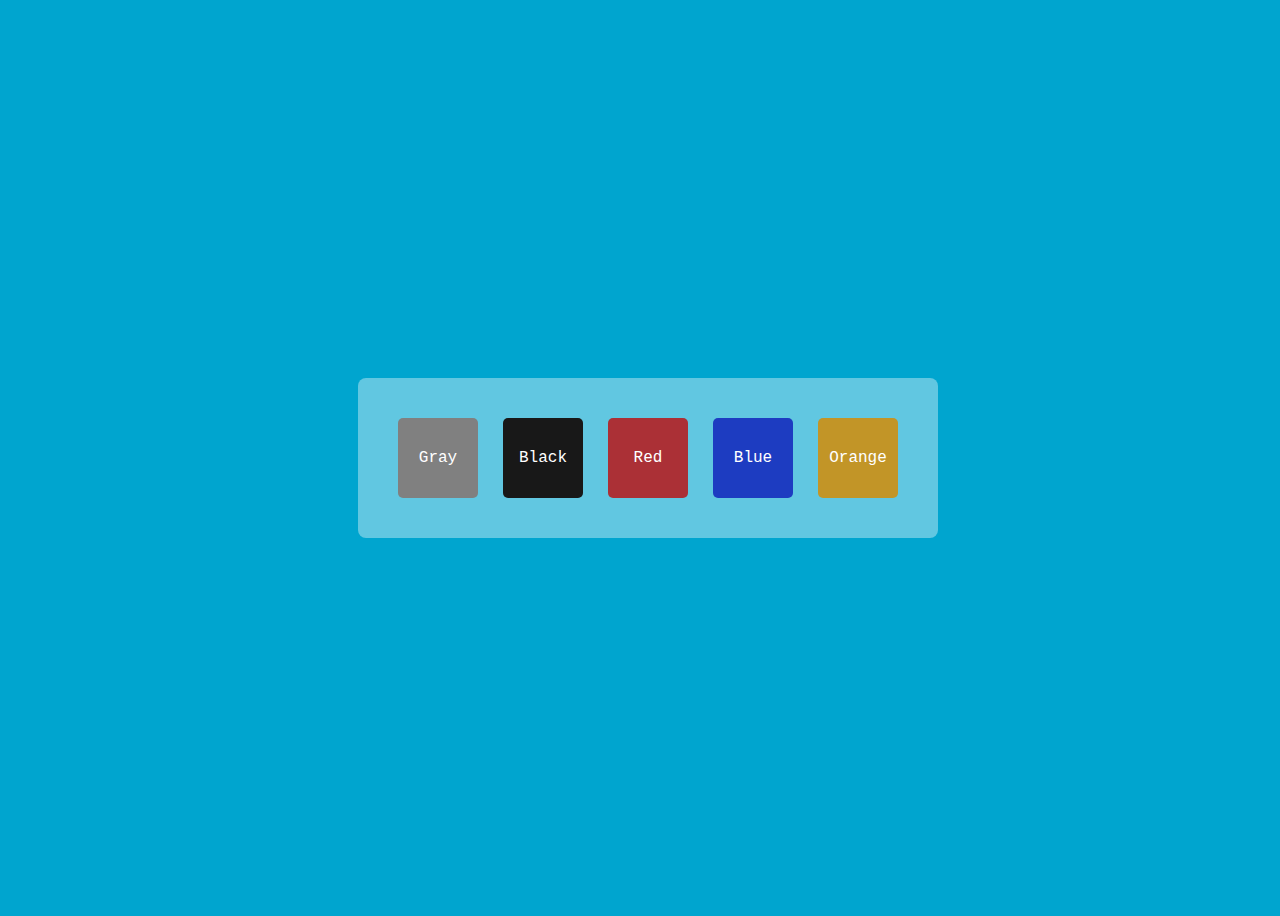
<file: 01_Color_Changer/Index.html>
<!DOCTYPE html>
<html lang="en">

<head>
    <meta charset="UTF-8">
    <meta name="viewport" content="width=device-width, initial-scale=1.0">
    <title>Color Changer</title>
    <link rel="stylesheet" href="./Style.css">
</head>

<body>
    <div id="btn_container">
        <button id="gray" class="button">Gray</button>
        <button id="black" class="button">Black</button>
        <button id="red" class="button">Red</button>
        <button id="blue" class="button">Blue</button>
        <button id="orange" class="button">Orange</button>
    </div>
</body>



<script src="./Script.js"></script>



</html>
</file>
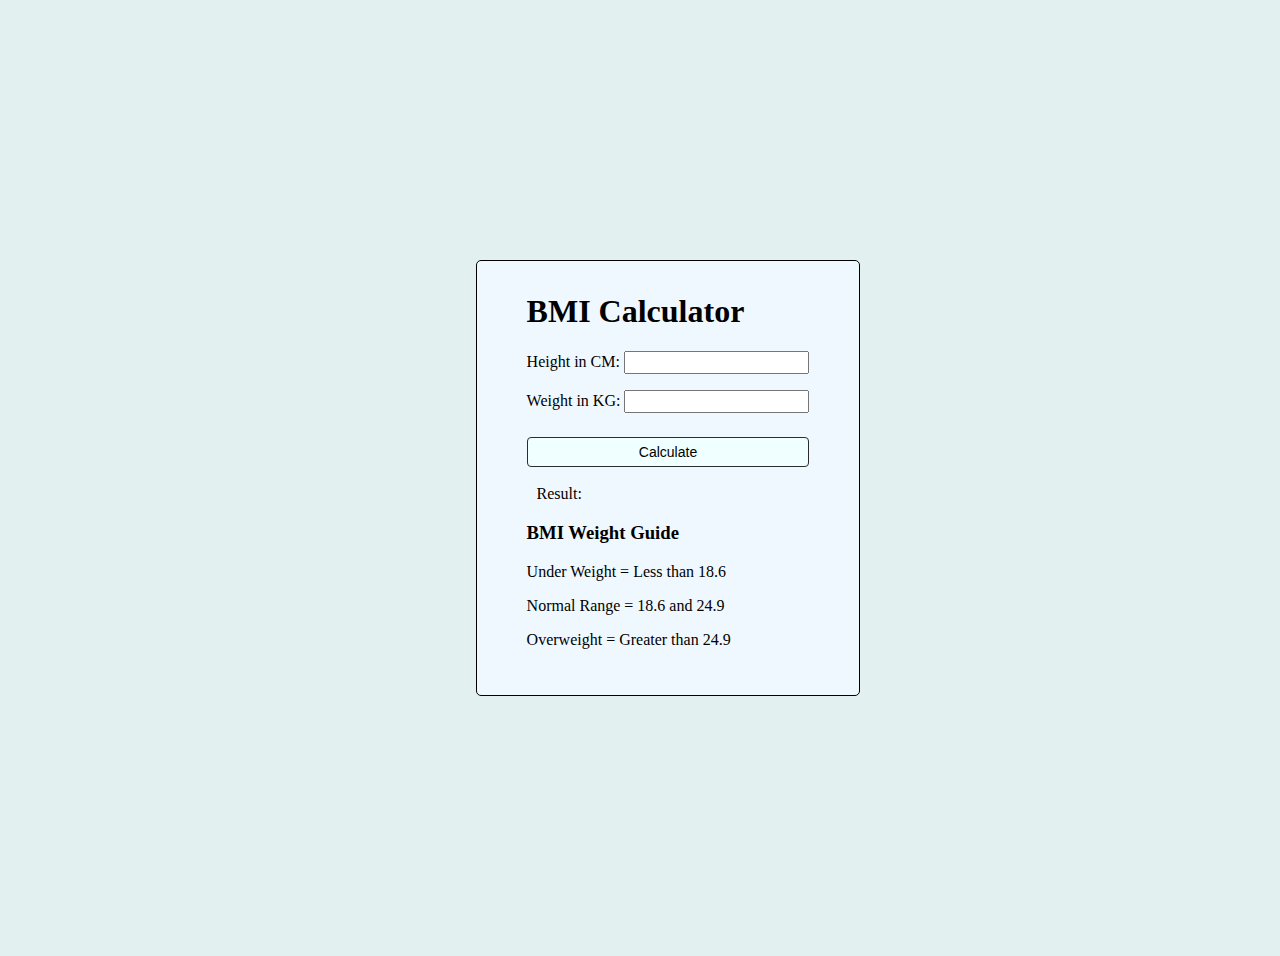
<file: 02_BMI_Calculator/Index.html>
<!DOCTYPE html>
<html lang="en">

<head>
    <meta charset="UTF-8">
    <meta name="viewport" content="width=device-width, initial-scale=1.0">
    <title>BMI Calculator</title>
    <link rel="stylesheet" href="./Style.css">
</head>

<body>
    <div id="container">
        <h1>BMI Calculator</h1>

        <form action="">
            <p>
                <label for="height">Height in CM:</label>
                <input type="text" id="height">
            </p>
            <p>
                <label for="weight">Weight in KG:</label>
                <input type="text" id="weight">
            </p>

            <button id="calculateBtn">Calculate</button>

            <div id="result">Result:</div>

            <div id="weight-guide">
                <h3>BMI Weight Guide</h3>
                <p>Under Weight = Less than 18.6</p>
                <p>Normal Range = 18.6 and 24.9</p>
                <p>Overweight = Greater than 24.9</p>
            </div>
        </form>

    </div>

    <script src="./Script.js"></script>
</body>

</html>
</file>
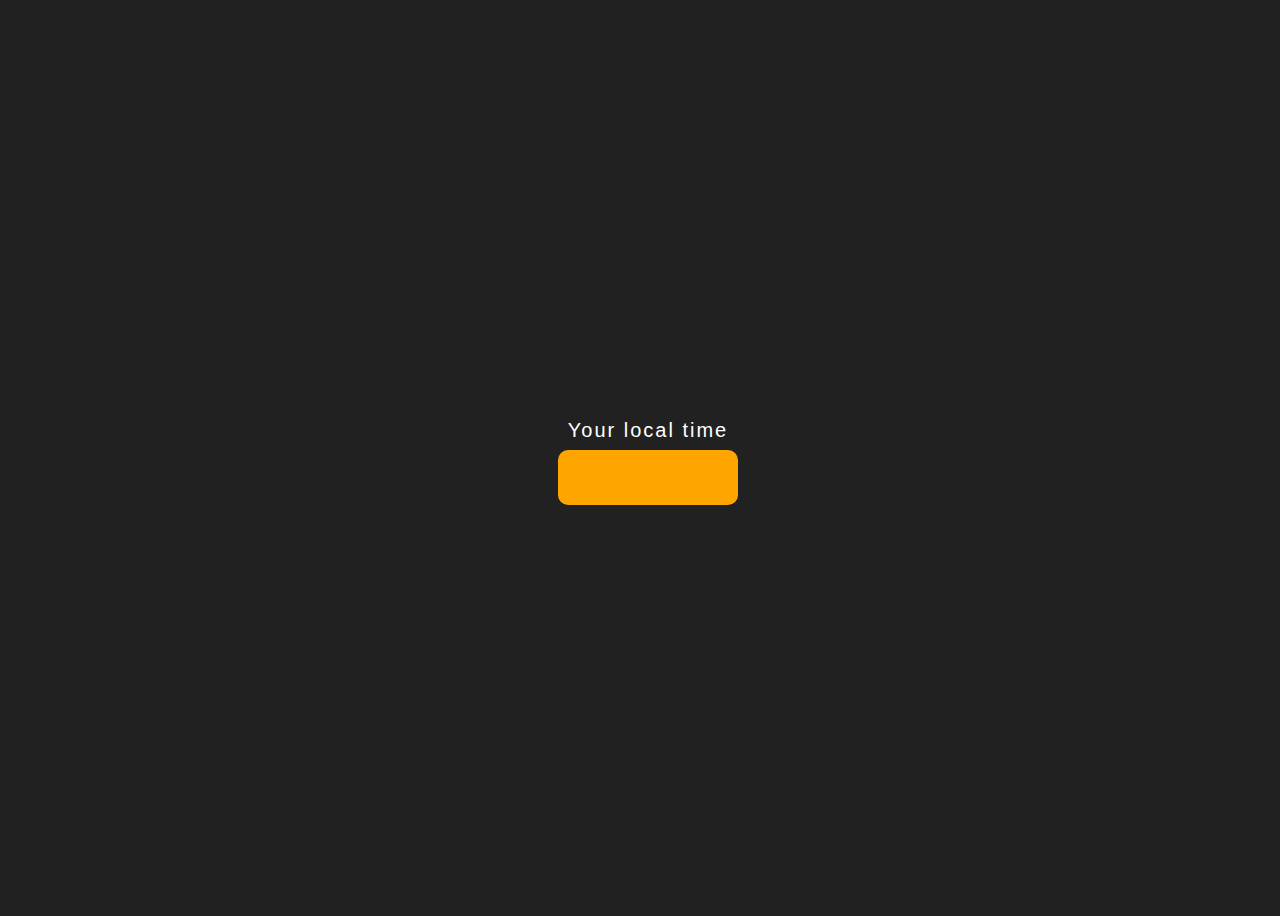
<file: 03_Digital_Clock/Index.html>
<!DOCTYPE html>
<html lang="en">

<head>
    <meta charset="UTF-8">
    <meta name="viewport" content="width=device-width, initial-scale=1.0">
    <title>Digital Clock</title>

    <link rel="stylesheet" href="./Style.css">
</head>

<body>
    <div id="container">
        <p>Your local time</p>
        <div id="timeContainer">
            <p id="time"></p>
        </div>
    </div>
</body>

<script src="./Script.js"></script>

</html>
</file>
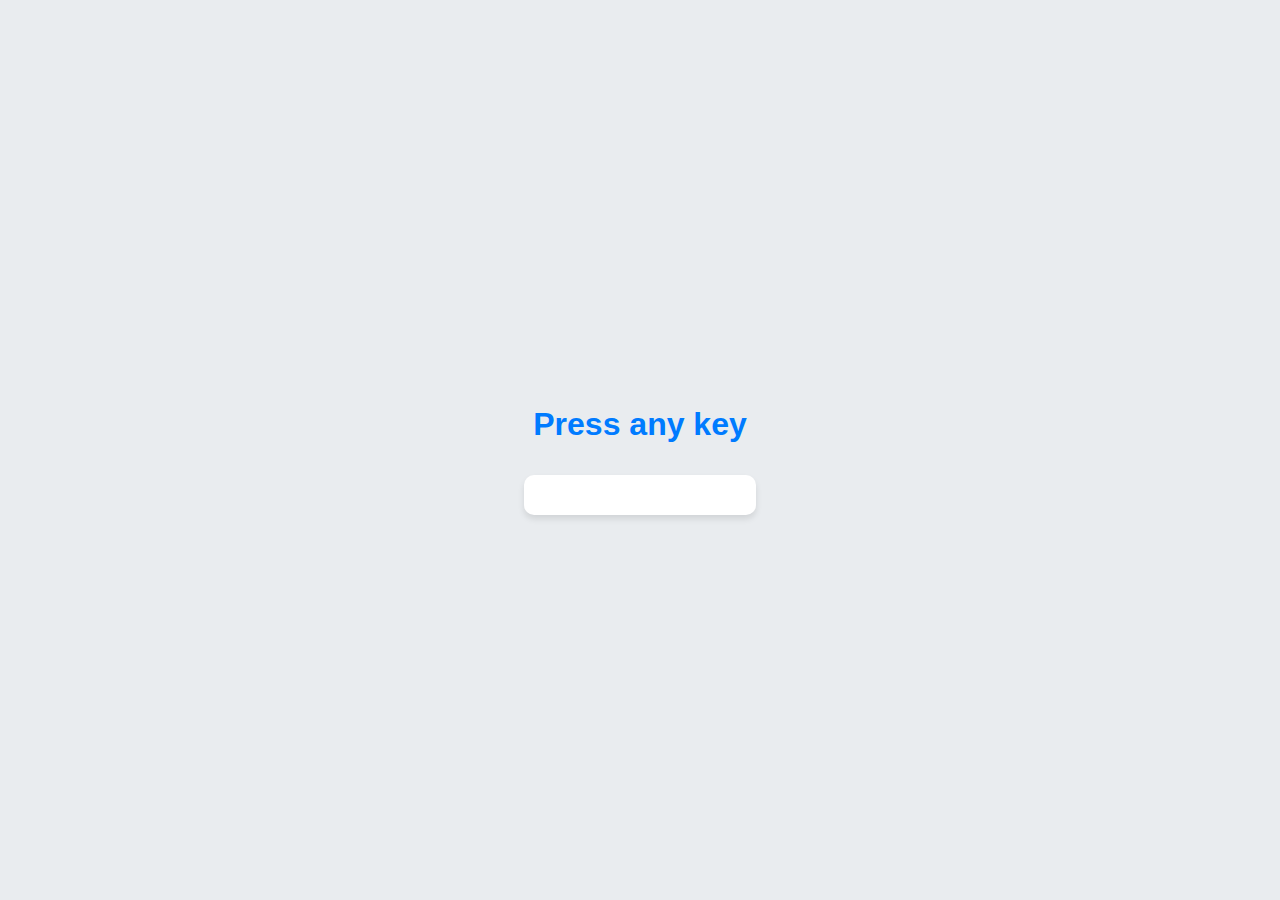
<file: 06_KeyBoard_key_press/Index.html>
<!DOCTYPE html>
<html lang="en">

<head>
    <meta charset="UTF-8">
    <meta name="viewport" content="width=device-width, initial-scale=1.0">
    <title>Keyboard Kry Press</title>
    <link rel="stylesheet" href="./Style.css">
</head>

<body>
    <h1>Press any key</h1>
    <div id="container"></div>
</body>

<script>
    let container = document.getElementById("container");

    window.addEventListener('keydown', function(e) {
        container.innerHTML =
            `<table>
                <tr>
                    <th>Key</th>
                    <th>Key Code</th>
                    <th>Code</th>
                </tr>
                <tr>
                    <td>${e.key}</td>
                    <td>${e.keyCode}</td>
                    <td>${e.code}</td>
                </tr>

        </table>`
    })
</script>

</html>
</file>
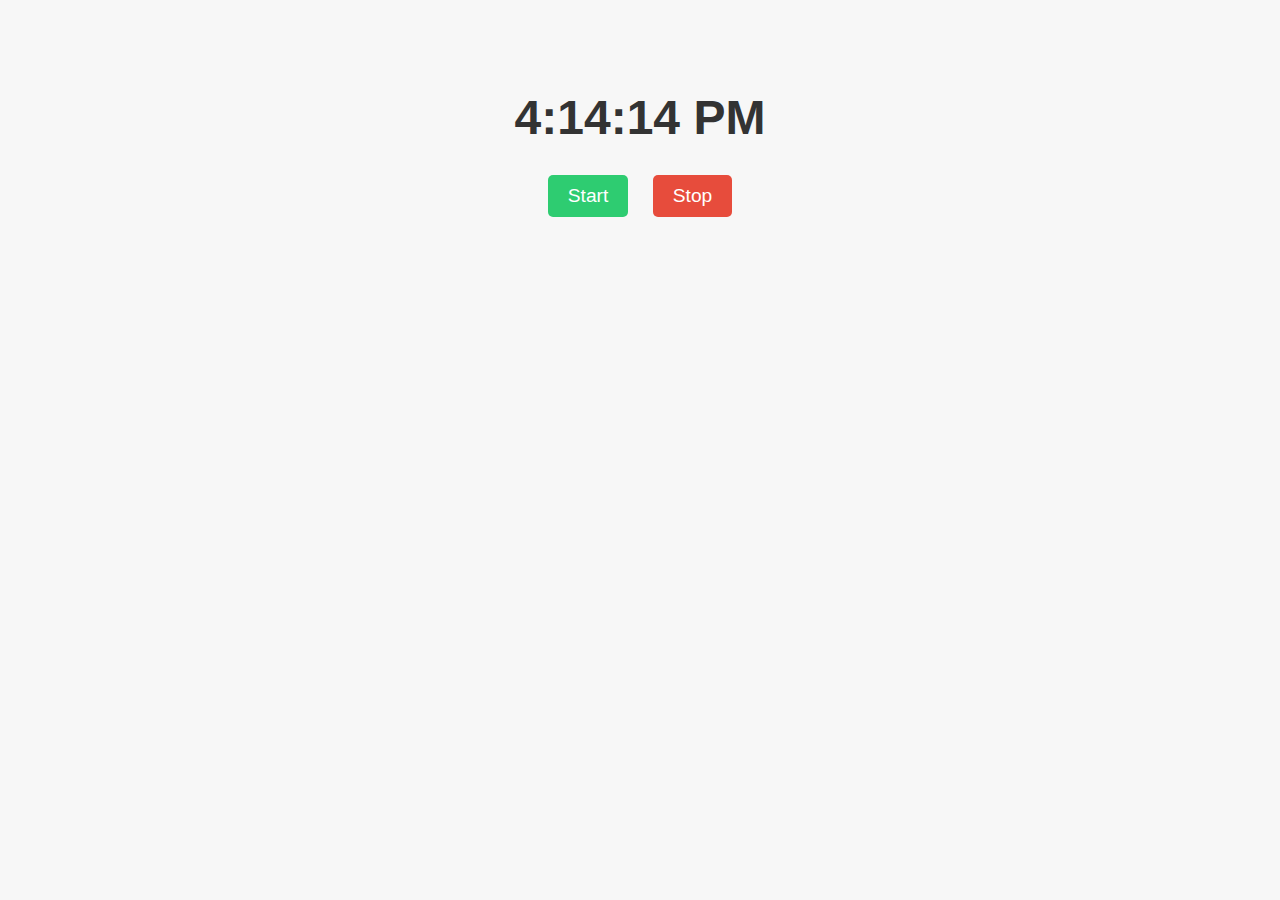
<file: 05_Live_Timer/Live_Timer.html>
<!DOCTYPE html>
<html lang="en">

<head>
    <meta charset="UTF-8" />
    <meta name="viewport" content="width=device-width, initial-scale=1.0" />
    <title>Set Time Out and Clear Time Out</title>
    <link rel="stylesheet" href="./style.css">
</head>

<body>

    <h1 id="time"></h1>
    <button id="start">Start</button>
    <button id="stop">Stop</button>

</body>
<script src="./Script.js"></script>

</html>
</file>
<file: 01_Color_Changer/Style.css>
body {
    background-color: #00A5CF;
    width: 100%;
    height: 100vh;
    align-items: center;
    justify-content: center;
    display: flex;
}

#btn_container {
    background-color: rgba(255, 255, 255, 0.379);
    padding: 50px;
    border-radius: 15px;
    display: flex;
    gap: 20px;
    width: 40%;
    margin: auto;
}

#gray {
    background-color: gray;
}

#black {
    background-color: rgb(24, 24, 24);
}

#red {
    background-color: rgba(195, 0, 0, 0.762);
}

#blue {
    background-color: rgba(0, 0, 179, 0.697);
}

#orange {
    background-color: rgba(214, 139, 0, 0.828);
}

button {
    cursor: pointer;
    width: 100px;
    height: 100px;
    border-radius: 5px;
    border: none;
    outline: none;
    color: white;
    font-size: 16px;
    font-family: 'Courier New', Courier, monospace;
}


/* Resposive */

@media only screen and (max-width: 600px) {
    body {
        background-color: rgb(222, 255, 11);
    }
    button {
        width: 80%;
        max-height: 60px;
        border-radius: 5px;
        font-size: 16px;
    }
    #btn_container {
        display: flex;
        flex-direction: column;
        align-items: center;
        width: 100vw;
        padding: 20px;
    }
}

@media only screen and (min-width: 600px) {
    button {
        min-width: 60px;
        min-height: 50px;
        max-height: 50px;
        border-radius: 5px;
        font-size: 10px;
    }
    #btn_container {
        padding: 20px;
        border-radius: 8px;
        display: flex;
        gap: 7px;
        width: 50%;
    }
}

@media only screen and (min-width: 768px) {
    button {
        min-width: 80px;
        min-height: 80px;
        border-radius: 5px;
        font-size: 16px;
    }
    #btn_container {
        gap: 25px;
        padding: 40px;
        border-radius: 15px;
        min-width: 500px;
        max-width: 500px;
    }
}

@media only screen and (min-width: 1200px) {
    button {
        width: 80px;
        height: 80px;
        border-radius: 5px;
        font-size: 16px;
    }
    #btn_container {
        padding: 40px;
        border-radius: 8px;
        width: 40%;
    }
}
</file>
<file: 02_BMI_Calculator/Style.css>
body {
    background-color: rgb(226, 240, 240);
    display: flex;
    width: 100vw;
    height: 100vh;
    align-items: center;
    justify-content: center;
    padding: 20px;
}

#container {
    border: 1px solid black;
    padding: 10px 50px 30px 50px;
    border-radius: 5px;
    background-color: aliceblue;
}

#calculateBtn {
    margin: 8px 0px;
    width: 100%;
    height: 30px;
    border: 1px solid rgb(44, 44, 44);
    background-color: azure;
    padding: 5px;
    font-size: 14px;
    border-radius: 4px;
}

label {
    font-size: 16px;
}

input {
    outline: none;
    padding: 2px;
}

#result {
    margin: 10px;
    font-size: 16px;
}

@media only screen and (max-width: 399px) {
    body {
        max-width: 80%;
    }
    #container {
        max-height: 100vh;
        margin: 20px;
        width: 75%;
        padding: 20px;
        border-radius: 5px;
    }
    label {
        font-size: 14px;
    }
    input {
        padding: 2px;
    }
    #result {
        font-weight: bold;
        margin: 5px;
        font-size: 12px;
    }
    #calculateBtn {
        width: 100%;
        margin-top: 14px;
    }
    input {
        width: 100%;
        margin-top: 4px;
    }
    p {
        margin: 5px;
    }
    h1 {
        font-size: 20px;
    }
}
</file>
<file: 03_Digital_Clock/Style.css>
body {
    width: 100vw;
    height: 100vh;
    display: flex;
    align-items: center;
    justify-content: center;
    background-color: #212121;
}

#container {
    font-size: 20px;
    text-align: center;
}

#timeContainer {
    width: 180px;
    height: 55px;
    border-radius: 10px;
    background-color: #FFA500;
    display: flex;
    align-items: center;
    justify-content: center;
}

#time {
    font-size: 24px;
    letter-spacing: 5px;
}

p {
    color: white;
    letter-spacing: 2px;
    font-family: Arial, Helvetica, sans-serif;
    margin: 8px;
}
</file>
<file: 06_KeyBoard_key_press/Style.css>
/* Style.css */

body,
html {
    margin: 0;
    padding: 0;
    font-family: 'Arial', sans-serif;
    background-color: #e9ecef;
    color: #333;
    height: 100vh;
    display: flex;
    flex-direction: column;
    justify-content: center;
    align-items: center;
}

h1 {
    color: #007bff;
    margin-bottom: 2rem;
}

#container {
    width: 90%;
    max-width: 600px;
    background: #fff;
    border-radius: 10px;
    box-shadow: 0 4px 6px rgba(0, 0, 0, 0.1);
    overflow: hidden;
    padding: 20px;
}

table {
    width: 100%;
    border-collapse: collapse;
    margin-top: 15px;
}

th,
td {
    padding: 12px;
    border: 1px solid #dee2e6;
    text-align: left;
}

th {
    background-color: #007bff;
    color: #fff;
}

tr:nth-child(even) {
    background-color: #f8f9fa;
}

tr:hover {
    background-color: #dee2e6;
}
</file>
<file: 05_Live_Timer/style.css>
/* Base styles */

body {
    font-family: 'Segoe UI', Tahoma, Geneva, Verdana, sans-serif;
    background-color: #f7f7f7;
    /* Soft background color */
    text-align: center;
    padding-top: 50px;
}

h1 {
    font-size: 3em;
    color: #333;
    /* Dark text for contrast */
    margin-bottom: 30px;
}

button {
    font-size: 1.2em;
    padding: 10px 20px;
    border: none;
    border-radius: 5px;
    cursor: pointer;
    outline: none;
    margin: 0 10px;
}


/* Button colors */

#start {
    background-color: #2ecc71;
    /* Green for go/start */
    color: white;
}

#stop {
    background-color: #e74c3c;
    /* Red for stop */
    color: white;
}

button:hover {
    opacity: 0.9;
    /* Slight fade effect on hover */
}


/* Responsive design */

@media (max-width: 600px) {
    h1 {
        font-size: 2em;
    }
    button {
        font-size: 1em;
        padding: 8px 16px;
    }
}
</file>
